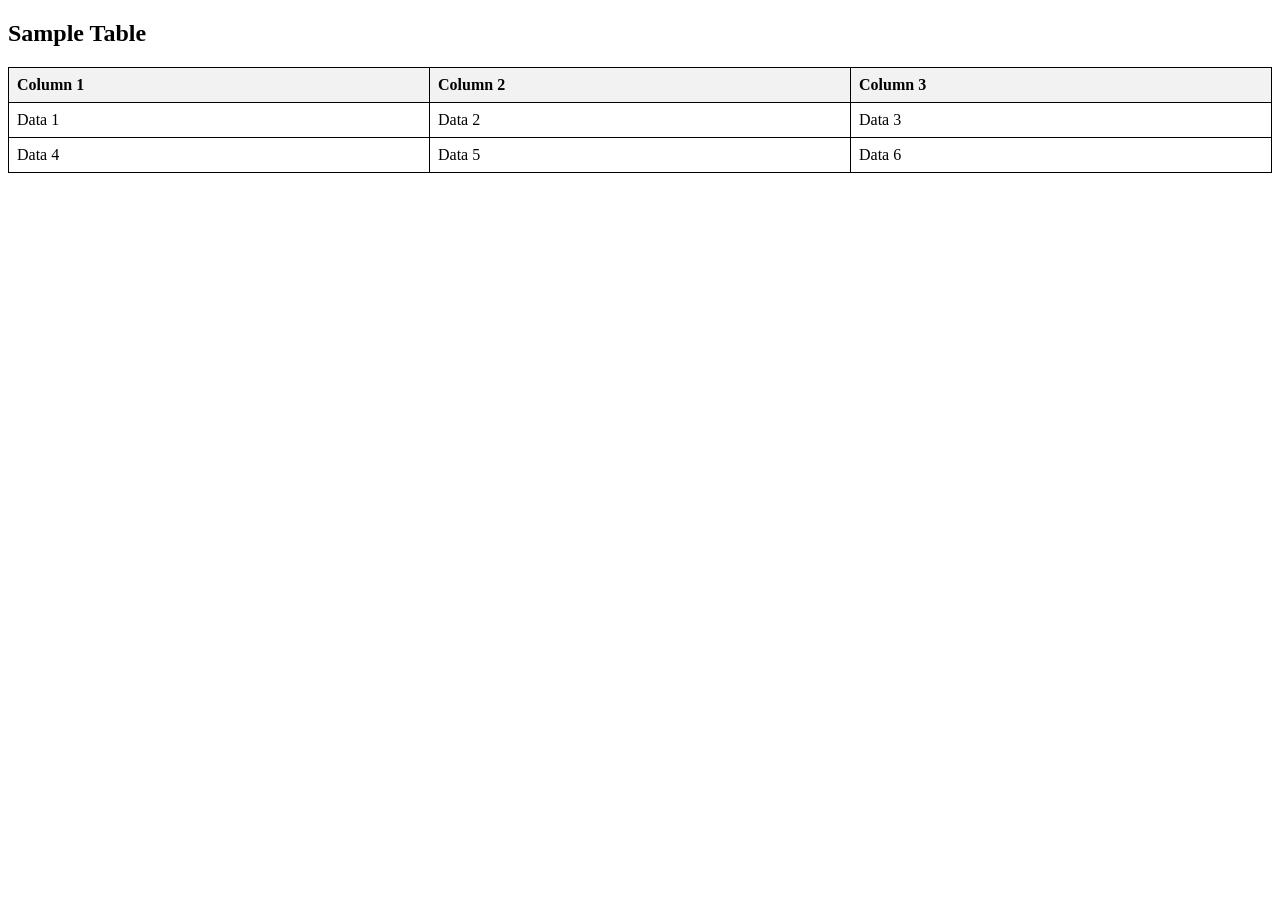
<file: supervisor/pannelparts/sa.html>
<!DOCTYPE html>
<html lang="en">
<head>
    <meta charset="UTF-8">
    <meta name="viewport" content="width=device-width, initial-scale=1.0">
    <title>Sample Table</title>
    <style>
        table {
            border-collapse: collapse;
            width: 100%;
        }
        th, td {
            border: 1px solid black;
            padding: 8px;
            text-align: left;
        }
        th {
            background-color: #f2f2f2;
        }
    </style>
</head>
<body>
    <h2>Sample Table</h2>
    <table>
        <tr>
            <th>Column 1</th>
            <th>Column 2</th>
            <th>Column 3</th>
        </tr>
        <tr>
            <td>Data 1</td>
            <td>Data 2</td>
            <td>Data 3</td>
        </tr>
        <tr>
            <td>Data 4</td>
            <td>Data 5</td>
            <td>Data 6</td>
        </tr>
    </table>
</body>
</html>
</file>
